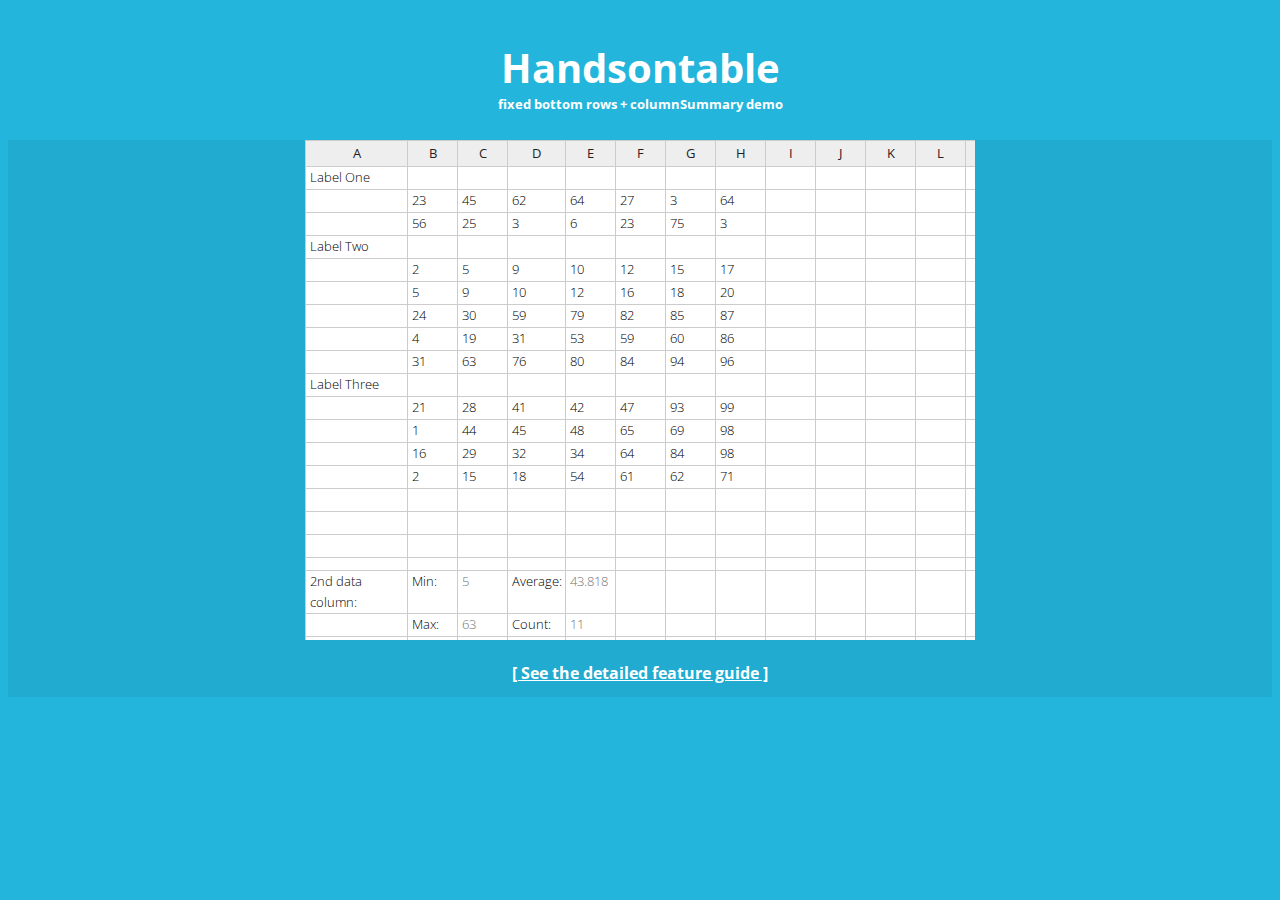
<file: index.html>
<!DOCTYPE html>
<html>
<head lang="en">
  <meta charset="UTF-8">
  <meta name="viewport" content="width=device-width, initial-scale=1">

  <title>Fixed bottom rows + columnSummary plugin demo</title>

  <!--<script src="http://localhost/dist/handsontable.full.js"></script>-->
  <!--<link rel="stylesheet" media="screen" href="http://localhost/dist/handsontable.full.css">-->

  <script src="lib/handsontable.full.js"></script>
  <link rel="stylesheet" media="screen" href="lib/handsontable.full.css">

  <link href='http://fonts.googleapis.com/css?family=Open+Sans:400,600' rel='stylesheet' type='text/css'>
  <link rel="stylesheet" media="screen" href="style.css">
  <style>


  </style>
</head>
<body>
<header>
  <h1>Handsontable</h1>

  <h2>fixed bottom rows + columnSummary demo</h2>
</header>

<div id="middle-pane">
  <div id="example"></div><br>
  <a href="features/index.html">[ See the detailed feature guide ]</a>
</div>

<script type="text/javascript">

  var elem = document.querySelector('#example');
  var hot = new Handsontable(elem, {
    data: [
      ['Label One'],
      ['', 23, 45, 62, 64, 27, 3, 64],
      ['', 56, 25, 3, 6, 23, 75, 3],
      ['Label Two'],
      ['', 2, 5, 9, 10, 12, 15, 17],
      ['', 5, 9, 10, 12, 16, 18, 20],
      ['', 24, 30, 59, 79, 82, 85, 87],
      ['', 4, 19, 31, 53, 59, 60, 86],
      ['', 31, 63, 76, 80, 84, 94, 96],
      ['Label Three'],
      ['', 21, 28, 41, 42, 47, 93, 99],
      ['', 1, 44, 45, 48, 65, 69, 98],
      ['', 16, 29, 32, 34, 64, 84, 98],
      ['', 2, 15, 18, 54, 61, 62, 71]
    ],
    minCols: 15,
    colHeaders: true,
    minRows: 53,
    maxRows: 53,
    fixedRowsBottom: 3,
    viewportColumnRenderingOffset: 2,
    columnSummary: [
      {
        destinationColumn: 2,
        destinationRow: 2,
        reversedRowCoords: true,
        type: 'min',
        forceNumeric: true,
        suppressDataTypeErrors: true
      },
      {
        destinationColumn: 2,
        destinationRow: 1,
        reversedRowCoords: true,
        type: 'max',
        forceNumeric: true,
        suppressDataTypeErrors: true
      },
      {
        destinationColumn: 2,
        destinationRow: 52,
        type: 'sum',
        forceNumeric: true,
        suppressDataTypeErrors: true
      },
      {
        destinationColumn: 4,
        destinationRow: 50,
        type: 'average',
        forceNumeric: true,
        suppressDataTypeErrors: true,
        roundFloat: 3
      },
      {
        destinationColumn: 4,
        destinationRow: 51,
        type: 'count',
        forceNumeric: true,
        suppressDataTypeErrors: true
      },
      {
        destinationColumn: 4,
        destinationRow: 52,
        type: 'custom',
        customFunction: function(endpoint) {

          /* this function counts all cells with a metadata "extraProperty" set to true */


          // endpoint contains data connected to the summary endpoint
          // this.hot is a refference to the main Handsontable instance
          var hotInstance = this.hot;
          var counter = 0;

          // helper function
          function checkRange(rowRange) {
            var i = rowRange[1] || rowRange[0];
            var counter = 0;

            do {

              if (hotInstance.getCellMeta(i, endpoint.sourceColumn).extraProperty === true) {
                counter++;
              }

              i--;
            } while (i >= rowRange[0]);
            return counter;
          }

          // go through all declared ranges
          for (var r in endpoint.ranges) {
            if (endpoint.ranges.hasOwnProperty(r)) {
              counter += checkRange(endpoint.ranges[r]);
            }
          }

          return counter;
        },
        forceNumeric: true,
        suppressDataTypeErrors: true
      }
    ],
    width: 670,
    height: 500,
    afterInit: function() {
      this.populateFromArray(50, 0, [
        ['2nd data column:', 'Min:', '', 'Average:', ''],
        ['', 'Max:', '', 'Count:', ''],
        ['', 'Sum:', '', 'Custom:', '']
      ]);

      // set the extra property to certain cells
      this.setCellMeta(4, 4, 'extraProperty', true);
      this.setCellMeta(6, 4, 'extraProperty', true);
      this.setCellMeta(10, 4, 'extraProperty', false);
      this.setCellMeta(11, 4, 'extraProperty', true);
      this.setCellMeta(12, 4, 'extraProperty', 'different value');

      // ensure the summary values are up to date:
      this.getPlugin('columnSummary').refreshAllEndpoints();
    }
  });

</script>
</body>
</html>
</file>
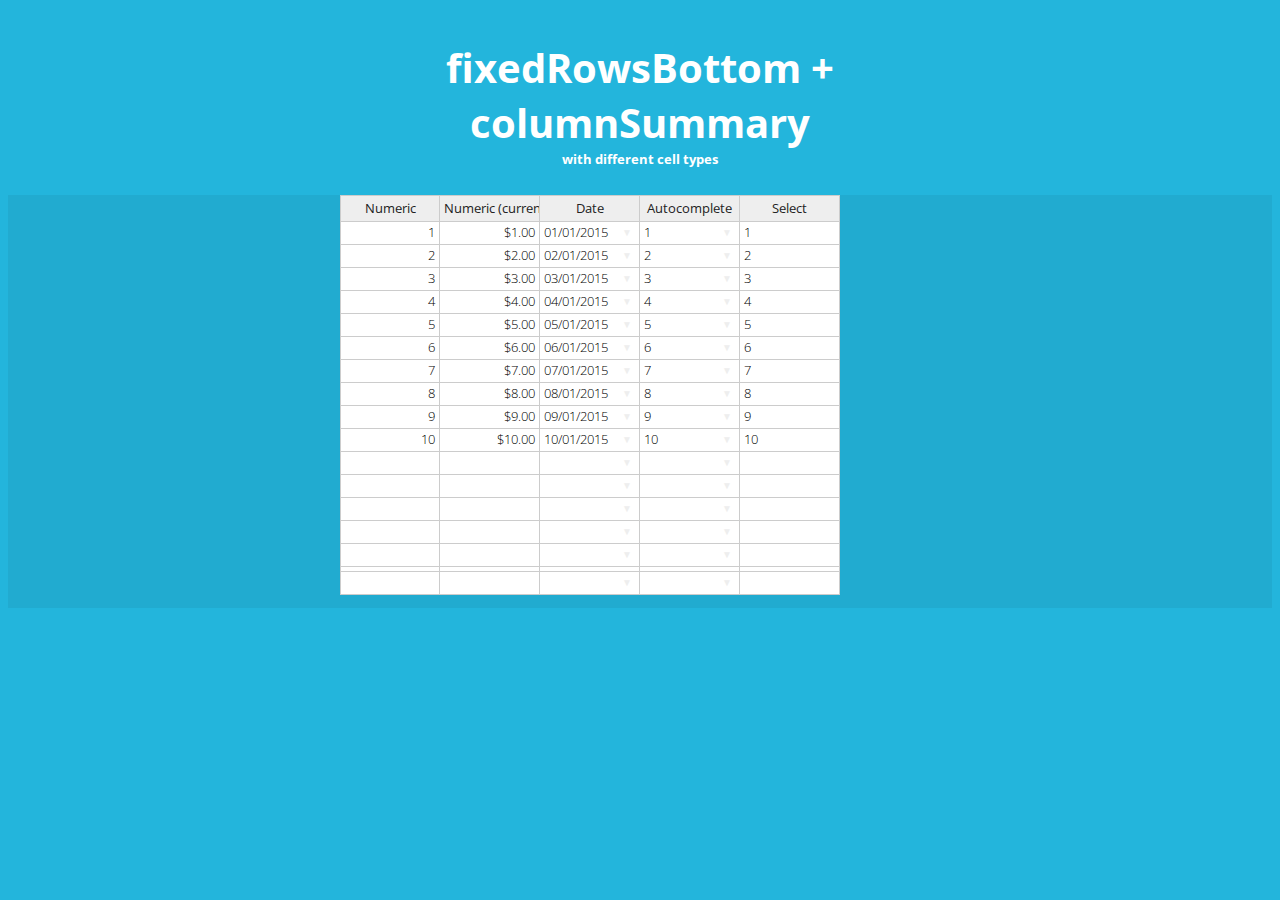
<file: rendererDemos/index.html>
<!DOCTYPE html>
<html>
<head lang="en">
  <meta charset="UTF-8">
  <meta name="viewport" content="width=device-width, initial-scale=1">

  <title>Fixed bottom rows + columnSummary plugin demo</title>
  <script src="../lib/handsontable.full.js"></script>
  <link rel="stylesheet" media="screen" href="../lib/handsontable.full.css">

  <link href='http://fonts.googleapis.com/css?family=Open+Sans:400,600' rel='stylesheet' type='text/css'>
  <link rel="stylesheet" media="screen" href="../style.css">
  <style>


  </style>
</head>
<body>
<header>
  <h1>fixedRowsBottom + columnSummary</h1>

  <h2>with different cell types</h2>
</header>

<div id="middle-pane">
  <div id="example"></div>
</div>

<script type="text/javascript">

  var elem = document.querySelector('#example');
  var hot = new Handsontable(elem, {
    data: createData(10, 20),
    minRows: 40,
    maxRows: 41,
    minSpareRows: 1,
    fixedRowsBottom: 1,
    height: 400,
    width: 600,
    colHeaders: ['Numeric', 'Numeric (currency)', 'Date', 'Autocomplete', 'Select'],
    colWidths: [100, 100, 100 ,100, 100],
    columns: [
      {
        type: 'numeric'
      },
      {
        type: 'numeric',
        format: '$0,0.00',
        language: 'en'
      },
      {
        type: 'date',
        dateFormat: 'DD/MM/YYYY',
        defaultDate: '01/01/1900'
      },
      {
        type: 'autocomplete',
        source: ['1', '2', '3', '4', '5', '6', '7', '8', '9'],
        strict: false
      },
      {
        editor: 'select',
        selectOptions: ['1', '2', '3', '4', '5', '6', '7', '8', '9']
      }
    ],
    columnSummary: [
      {
        destinationColumn: 0,
        destinationRow: 0,
        reversedRowCoords: true,
        type: 'sum',
        forceNumeric: true,
        suppressDataTypeErrors: true
      },
      {
        destinationColumn: 1,
        destinationRow: 0,
        reversedRowCoords: true,
        type: 'sum',
        forceNumeric: true,
        suppressDataTypeErrors: true
      },
      {
        destinationColumn: 2,
        destinationRow: 0,
        reversedRowCoords: true,
        type: 'sum',
        forceNumeric: true,
        suppressDataTypeErrors: true
      },
      {
        destinationColumn: 3,
        destinationRow: 0,
        reversedRowCoords: true,
        type: 'sum',
        forceNumeric: true,
        suppressDataTypeErrors: true
      },
      {
        destinationColumn: 4,
        destinationRow: 0,
        reversedRowCoords: true,
        type: 'sum',
        forceNumeric: true,
        suppressDataTypeErrors: true
      }
    ]
  });

  function createData(rowCount, colCount) {
    rowCount = typeof rowCount === 'number' ? rowCount : 100;
    colCount = typeof colCount === 'number' ? colCount : 4;

    var rows = []
        , i
        , j;

    for (i = 0; i < rowCount; i++) {
      var row = [];
      for (j = 0; j < colCount; j++) {
        if(j === 2) {
          row.push((i < 9 ? '0' : '') + (i + 1) + '/01/2015');
        } else {
          row.push((i + 1));
        }
      }
      rows.push(row);
    }
    return rows;
  }

</script>
</body>
</html>
</file>
<file: lib/handsontable.full.css>
/*!
 * Handsontable 0.15.0-beta6
 * Handsontable is a JavaScript library for editable tables with basic copy-paste compatibility with Excel and Google Docs
 *
 * Copyright 2015 Handsoncode sp. z o.o. <hello@handsontable.com>
 * Licensed under the MIT license.
 * http://handsontable.com/
 *
 * Date: Wed Aug 12 2015 14:26:10 GMT+0200 (CEST)
 */

.handsontable {
  position: relative;
}

.handsontable .hide{
  display: none;
}
.handsontable .relative {
  position: relative;
}

.handsontable.htAutoColumnSize {
  visibility: hidden;
  left: 0;
  position: absolute;
  top: 0;
}

.handsontable .wtHider {
  width: 0;
}

.handsontable .wtSpreader {
  position: relative;
  width: 0; /*must be 0, otherwise blank space appears in scroll demo after scrolling max to the right */
  height: auto;
}

.handsontable table,
.handsontable tbody,
.handsontable thead,
.handsontable td,
.handsontable th,
.handsontable input,
.handsontable textarea,
.handsontable div {
  box-sizing: content-box;
  -webkit-box-sizing: content-box;
  -moz-box-sizing: content-box;
}

.handsontable input,
.handsontable textarea {
  min-height: initial;
}

.handsontable table.htCore {
  border-collapse: separate;
  /*it must be separate, otherwise there are offset miscalculations in WebKit: http://stackoverflow.com/questions/2655987/border-collapse-differences-in-ff-and-webkit*/
  /*this actually only changes appearance of user selection - does not make text unselectable
  -webkit-user-select: none;
  -khtml-user-select: none;
  -moz-user-select: none;
  -o-user-select: none;
  -ms-user-select: none;
  /*user-select: none; /*no browser supports unprefixed version*/
  border-spacing: 0;
  margin: 0;
  border-width: 0;
  table-layout: fixed;
  width: 0;
  outline-width: 0;
  /* reset bootstrap table style. for more info see: https://github.com/handsontable/handsontable/issues/224 */
  max-width: none;
  max-height: none;
}

.handsontable col {
  width: 50px;
}

.handsontable col.rowHeader {
  width: 50px;
}

.handsontable th,
.handsontable td {
  border-right: 1px solid #CCC;
  border-bottom: 1px solid #CCC;
  height: 22px;
  empty-cells: show;
  line-height: 21px;
  padding: 0 4px 0 4px;
  /* top, bottom padding different than 0 is handled poorly by FF with HTML5 doctype */
  background-color: #FFF;
  vertical-align: top;
  overflow: hidden;
  outline-width: 0;
  white-space: pre-line;
  /* preserve new line character in cell */
}

.handsontable td.htInvalid {
  background-color: #ff4c42 !important; /*gives priority over td.area selection background*/
}

.handsontable td.htNoWrap {
  white-space: nowrap;
}

.handsontable th:last-child {
  /*Foundation framework fix*/
  border-right: 1px solid #CCC;
  border-bottom: 1px solid #CCC;
}

.handsontable tr:first-child th.htNoFrame,
.handsontable th:first-child.htNoFrame,
.handsontable th.htNoFrame {
  border-left-width: 0;
  background-color: white;
  border-color: #FFF;
}

.handsontable th:first-child,
.handsontable td:first-of-type,
.handsontable thead tr th:nth-child(2),
.handsontable .htNoFrame + th,
.handsontable .htNoFrame + td {
  border-left: 1px solid #CCC;
}

.handsontable tr:first-child th,
.handsontable tr:first-child td {
  border-top: 1px solid #CCC;
}

.ht_master:not(.innerBorderLeft) ~ .handsontable tbody tr th,
.ht_master:not(.innerBorderLeft) ~ .handsontable:not(.ht_clone_top) thead tr th:first-child
{
  border-right-width: 0;
}

.ht_master:not(.innerBorderTop) thead tr:last-child th,
.ht_master:not(.innerBorderTop) ~ .handsontable thead tr:last-child th,
.ht_master:not(.innerBorderTop) thead tr.lastChild th,
.ht_master:not(.innerBorderTop) ~ .handsontable thead tr.lastChild th {
  border-bottom-width: 0;
}

.handsontable th {
  background-color: #EEE;
  color: #222;
  text-align: center;
  font-weight: normal;
  white-space: nowrap;
}

.handsontable thead th {
  padding: 0;
}

.handsontable th.active {
  background-color: #CCC;
}

.handsontable thead th .relative {
  padding: 2px 4px;
}

/* plugins */

.handsontable .manualColumnMover {
  position: fixed;
  left: 0;
  top: 0;
  background-color: transparent;
  width: 5px;
  height: 25px;
  z-index: 999;
  cursor: move;
}

.handsontable .manualRowMover {
  position: fixed;
  left: -4px;
  top: 0;
  background-color: transparent;
  height: 5px;
  width: 50px;
  z-index: 999;
  cursor: move;
}

.handsontable .manualColumnMoverGuide,
.handsontable .manualRowMoverGuide {
  position: fixed;
  left: 0;
  top: 0;
  background-color: #CCC;
  width: 25px;
  height: 25px;
  opacity: 0.7;
  display: none;
}

.handsontable .manualColumnMoverGuide.active,
.handsontable .manualRowMoverGuide.active {
  display: block;
}

.handsontable .manualColumnMover:hover,
.handsontable .manualColumnMover.active,
.handsontable .manualRowMover:hover,
.handsontable .manualRowMover.active{
  background-color: #88F;
}

/* row + column resizer*/

.handsontable .manualColumnResizer {
  position: fixed;
  top: 0;
  cursor: col-resize;
  z-index: 110;
  width: 5px;
  height: 25px;
}

.handsontable .manualRowResizer {
  position: fixed;
  left: 0;
  cursor: row-resize;
  z-index: 110;
  height: 5px;
  width: 50px;
}

.handsontable .manualColumnResizer:hover,
.handsontable .manualColumnResizer.active,
.handsontable .manualRowResizer:hover,
.handsontable .manualRowResizer.active {
  background-color: #AAB;
}

.handsontable .manualColumnResizerGuide {
  position: fixed;
  right: 0;
  top: 0;
  background-color: #AAB;
  display: none;
  width: 0;
  border-right: 1px dashed #777;
  margin-left: 5px;
}

.handsontable .manualRowResizerGuide {
  position: fixed;
  left: 0;
  bottom: 0;
  background-color: #AAB;
  display: none;
  height: 0;
  border-bottom: 1px dashed #777;
  margin-top: 5px;
}

.handsontable .manualColumnResizerGuide.active,
.handsontable .manualRowResizerGuide.active {
  display: block;
}

.handsontable .columnSorting {
  position: relative;
}

.handsontable .columnSorting:hover {
  text-decoration: underline;
  cursor: pointer;
}

.handsontable .columnSorting.ascending::after {
  content: '\25B2';
  color: #5f5f5f;
  position: absolute;
  right: -15px;
}

.handsontable .columnSorting.descending::after {
  content: '\25BC';
  color: #5f5f5f;
  position: absolute;
  right: -15px;
}

/* border line */

.handsontable .wtBorder {
  position: absolute;
  font-size: 0;
}
.handsontable .wtBorder.hidden{
  display:none !important;
}

.handsontable td.area {
  background: -moz-linear-gradient(top,  rgba(181,209,255,0.34) 0%, rgba(181,209,255,0.34) 100%); /* FF3.6+ */
  background: -webkit-gradient(linear, left top, left bottom, color-stop(0%,rgba(181,209,255,0.34)), color-stop(100%,rgba(181,209,255,0.34))); /* Chrome,Safari4+ */
  background: -webkit-linear-gradient(top,  rgba(181,209,255,0.34) 0%,rgba(181,209,255,0.34) 100%); /* Chrome10+,Safari5.1+ */
  background: -o-linear-gradient(top,  rgba(181,209,255,0.34) 0%,rgba(181,209,255,0.34) 100%); /* Opera 11.10+ */
  background: -ms-linear-gradient(top,  rgba(181,209,255,0.34) 0%,rgba(181,209,255,0.34) 100%); /* IE10+ */
  background: linear-gradient(to bottom,  rgba(181,209,255,0.34) 0%,rgba(181,209,255,0.34) 100%); /* W3C */
  filter: progid:DXImageTransform.Microsoft.gradient( startColorstr='#57b5d1ff', endColorstr='#57b5d1ff',GradientType=0 ); /* IE6-9 */
  background-color: #fff;
}

/* fill handle */

.handsontable .wtBorder.corner {
  font-size: 0;
  cursor: crosshair;
}

.handsontable .htBorder.htFillBorder {
  background: red;
  width: 1px;
  height: 1px;
}

.handsontableInput {
  border:none;
  outline-width: 0;
  margin: 0 ;
  padding: 1px 5px 0 5px;
  font-family: inherit;
  line-height: 21px;
  font-size: inherit;
  box-shadow: 0 0 0 2px #5292F7 inset;
  resize: none;
  /*below are needed to overwrite stuff added by jQuery UI Bootstrap theme*/
  display: inline-block;
  color: #000;
  border-radius: 0;
  background-color: #FFF;
  /*overwrite styles potentionally made by a framework*/
}

.handsontableInputHolder {
  position: absolute;
  top: 0;
  left: 0;
  z-index: 100;
}

.htSelectEditor {
  -webkit-appearance: menulist-button !important;
  position: absolute;
  width: auto;
}

/*
TextRenderer readOnly cell
*/

.handsontable .htDimmed {
  color: #777;
}

.handsontable .htSubmenu {
  position: relative;
}

.handsontable .htSubmenu :after{
  content: '▶';
  color: #777;
  position: absolute;
  right: 5px;
}


/*
TextRenderer horizontal alignment
*/
.handsontable .htLeft{
  text-align: left;
}
.handsontable .htCenter{
  text-align: center;
}
.handsontable .htRight{
  text-align: right;
}
.handsontable .htJustify{
  text-align: justify;
}
/*
TextRenderer vertical alignment
*/
.handsontable .htTop{
  vertical-align: top;
}
.handsontable .htMiddle{
  vertical-align: middle;
}
.handsontable .htBottom{
  vertical-align: bottom;
}

/*
TextRenderer placeholder value
*/

.handsontable .htPlaceholder {
  color: #999;
}

/*
AutocompleteRenderer down arrow
*/

.handsontable .htAutocompleteArrow {
  float: right;
  font-size: 10px;
  color: #EEE;
  cursor: default;
  width: 16px;
  text-align: center;
}

.handsontable td .htAutocompleteArrow:hover {
  color: #777;
}

.handsontable td.area .htAutocompleteArrow {
  color: #d3d3d3;
}

/*
CheckboxRenderer
*/

.handsontable .htCheckboxRendererInput.noValue {
  opacity: 0.5;
}

/*
NumericRenderer
*/

.handsontable .htNumeric {
  text-align: right;
}

/*
Comment For Cell
*/
.htCommentCell{
  position: relative;
}
.htCommentCell:after{
  content: '';
  position: absolute;
  top: 0;
  right: 0;
  border-left: 6px solid transparent;
  border-top: 6px solid red;
}

@-webkit-keyframes opacity-hide {
  from {
    opacity: 1;
  }
  to {
    opacity: 0;
    /*display: none;*/
  }
}
@keyframes opacity-hide {
  from {
    /*display: block;*/
    opacity: 1;
  }
  to {
    opacity: 0;
    /*display: none;*/
  }
}

@-webkit-keyframes opacity-show {
  from {
    opacity: 0;
    /*display: none;*/
  }
  to {
    opacity: 1;
    /*display: block;*/
  }
}
@keyframes opacity-show {
  from {
    opacity: 0;
    /*display: none;*/
  }
  to {
    opacity: 1;
    /*display: block;*/
  }
}

/**
 * Handsontable in Handsontable
 */

.handsontable .handsontable.ht_clone_top .wtHider {
  padding: 0 0 5px 0;
}

/* removing shadows, TODO: remove the commented code and this comment  */
/*.handsontable .handsontable:not(.ht_master) table {*/
  /*-webkit-box-shadow: 1px 2px 5px rgba(0, 0, 0, 0.4);*/
  /*box-shadow: 1px 2px 5px rgba(0, 0, 0, 0.4);*/
/*}*/

/**
* Autocomplete Editor
*/
.handsontable .autocompleteEditor.handsontable {
  padding-right: 17px;
}
.handsontable .autocompleteEditor.handsontable.htMacScroll {
  padding-right: 15px;
}


/**
 * Handsontable listbox theme
 */

.handsontable.listbox {
  margin: 0;
}

.handsontable.listbox .ht_master table {
  border: 1px solid #ccc;
  border-collapse: separate;
  background: white;
}

.handsontable.listbox th,
.handsontable.listbox tr:first-child th,
.handsontable.listbox tr:last-child th,
.handsontable.listbox tr:first-child td,
.handsontable.listbox td {
  border-width: 0;
}

.handsontable.listbox th,
.handsontable.listbox td {
  white-space: nowrap;
  text-overflow: ellipsis;
}

.handsontable.listbox td.htDimmed {
  cursor: default;
  color: inherit;
  font-style: inherit;
}

.handsontable.listbox .wtBorder {
  visibility: hidden;
}

.handsontable.listbox tr td.current,
.handsontable.listbox tr:hover td {
  background: #eee;
}

.htContextMenu {
  display: none;
  position: absolute;
  z-index: 1060; /*needs to be higher than 1050 - z-index for Twitter Bootstrap modal (#1569)*/
  overflow: hidden;
}

.htContextMenu .ht_clone_top,
.htContextMenu .ht_clone_left,
.htContextMenu .ht_clone_top_left_corner,
.htContextMenu .ht_clone_debug {
  display: none;
}

.ht_clone_top {
  z-index: 101;
}

.ht_clone_left {
  z-index: 102;
}

.ht_clone_top_left_corner,
.ht_clone_bottom_left_corner {
  z-index: 103;
}

.ht_clone_debug {
  z-index: 103;
}

.htContextMenu table.htCore {
  border: 1px solid #bbb;
}

.htContextMenu .wtBorder {
  visibility: hidden;
}

.htContextMenu table tbody tr td {
  background: white;
  border-width: 0;
  padding: 4px 6px 0px 6px;
  cursor: pointer;
  overflow: hidden;
  white-space: nowrap;
  text-overflow: ellipsis;
}

.htContextMenu table tbody tr td:first-child {
  border: 0;
}

.htContextMenu table tbody tr td.htDimmed{
  font-style: normal;
  color: #323232;
}

.htContextMenu table tbody tr td.current,
.htContextMenu table tbody tr td.zeroclipboard-is-hover {
  background: rgb(233, 233, 233);
}

.htContextMenu table tbody tr td.htSeparator {
  border-top: 1px solid #bbb;
  height: 0;
  padding: 0;
}

.htContextMenu table tbody tr td.htDisabled {
  color: #999;
}

.htContextMenu table tbody tr td.htDisabled:hover {
  background: white;
  color: #999;
  cursor: default;
}
.htContextMenu table tbody tr td div{
  padding-left: 10px;
}
.htContextMenu table tbody tr td div span.selected{
  margin-top: -2px;
  position: absolute;
  left: 4px;
}

.htContextMenu .ht_master .wtHolder {
  overflow: hidden;
}

.handsontable td.htSearchResult {
  background: #fcedd9;
  color: #583707;
}

/*
Cell borders
*/
.htBordered{
  /*box-sizing: border-box !important;*/
  border-width: 1px;
}
.htBordered.htTopBorderSolid{
  border-top-style: solid;
  border-top-color: #000;
}
.htBordered.htRightBorderSolid{
  border-right-style: solid;
  border-right-color: #000;
}
.htBordered.htBottomBorderSolid{
  border-bottom-style: solid;
  border-bottom-color: #000;
}
.htBordered.htLeftBorderSolid{
  border-left-style: solid;
  border-left-color: #000;
}

.htCommentTextArea{
  -moz-box-shadow: 1px 1px 2px #bbb;
  -webkit-box-shadow: 1px 1px 2px #bbb;
  background-color: #FFFACD;
  border: 1px solid #999;
  box-shadow: 1px 1px 2px #bbb;
  font-family: 'Arial';
}


/* Grouping indicators */
.handsontable colgroup col.rowHeader.htGroupCol {
  width: 25px !important;
}
.handsontable colgroup col.rowHeader.htGroupColClosest {
  width: 30px !important;
}

.handsontable .htGroupIndicatorContainer {
  background: #fff;
  border: 0px;
  padding-bottom: 0px;
  vertical-align: bottom;
  position: relative;
}

.handsontable thead .htGroupIndicatorContainer {
  vertical-align: top;
  border-bottom: 0px;
}

.handsontable tbody tr th:nth-last-child(2) {
  border-right: 1px solid #CCC;
}

.handsontable thead tr:nth-last-child(2) th {
  border-bottom: 1px solid #CCC;
  padding-bottom: 5px;
}


.ht_clone_top_left_corner thead tr th:nth-last-child(2) {
  border-right: 1px solid #CCC;
}

.htVerticalGroup {
  height: 100%;
}

.htHorizontalGroup {
  width: 100%;
  height: 100%;
}

.htVerticalGroup:not(.htCollapseButton):after {
  content: "";
  height: 100%;
  width: 1px;
  display: block;
  background: #ccc;
  margin-left: 5px;
}

.htHorizontalGroup:not(.htCollapseButton):after {
  content: "";
  width: 100%;
  height: 1px;
  display: block;
  background: #ccc;
  margin-top: 20%;
}

.htCollapseButton {
  width: 10px;
  height: 10px;
  line-height: 10px;
  text-align: center;
  border-radius: 5px;
  border: 1px solid #f3f3f3;
  -webkit-box-shadow: 1px 1px 3px rgba(0, 0, 0, 0.4);
  box-shadow: 1px 1px 3px rgba(0, 0, 0, 0.4);
  cursor: pointer;
  margin-bottom: 3px;
  position: relative;
}

.htCollapseButton:after {
  content: "";
  height: 300%;
  width: 1px;
  display: block;
  background: #ccc;
  margin-left: 4px;
  position: absolute;
  /*top: -300%;*/
  bottom: 10px;
}


thead .htCollapseButton {
  right: 5px;
  position: absolute;
  top: 5px;
  background: #fff;
}

thead .htCollapseButton:after {
  height: 1px;
  width: 700%;
  right: 10px;
  top: 4px;
}

.handsontable tr th .htGroupStart:after {
  background: transparent;
  border-left: 1px solid #ccc;
  border-top: 1px solid #ccc;
  width: 5px;
  position: relative;
  top: 50%;
}

.handsontable thead tr th .htGroupStart:after {
  background: transparent;
  border-left: 1px solid #ccc;
  border-top: 1px solid #ccc;
  height: 5px;
  width: 50%;
  position: relative;
  top: 0px;
  left: 50%;
}

.handsontable .htGroupLevelTrigger {
  -webkit-box-shadow: 1px 1px 3px rgba(0, 0, 0, 0.4);
  box-shadow: 1px 1px 3px rgba(0, 0, 0, 0.4);
  width: 15px;
  height: 15px;
  margin: 4px auto;
  padding: 0px;
  line-height: 15px;
  cursor: pointer;
}

.handsontable tr th .htExpandButton {
  position: absolute;
  width: 10px;
  height: 10px;
  line-height: 10px;
  text-align: center;
  border-radius: 5px;
  border: 1px solid #f3f3f3;
  -webkit-box-shadow: 1px 1px 3px rgba(0, 0, 0, 0.4);
  box-shadow: 1px 1px 3px rgba(0, 0, 0, 0.4);
  cursor: pointer;
  top: 0px;
  display: none;
}

.handsontable thead tr th .htExpandButton {
  /*left: 5px;*/
  top: 5px;
}

.handsontable tr th .htExpandButton.clickable {
  display: block;
}

.handsontable col.hidden {
  width: 0px !important;
}

.handsontable tr.hidden,
.handsontable tr.hidden td,
.handsontable tr.hidden th {
  display: none;
}

.ht_master,
.ht_clone_left,
.ht_clone_top,
.ht_clone_bottom {
  overflow: hidden;
}

.ht_master .wtHolder {
  overflow: auto;
}

.ht_clone_left .wtHolder {
  overflow-x: hidden;
  overflow-y: auto;
}

.ht_clone_top .wtHolder,
.ht_clone_bottom .wtHolder {
  overflow-x: auto;
  overflow-y: hidden;
}


/*WalkontableDebugOverlay*/

.wtDebugHidden {
  display: none;
}

.wtDebugVisible {
  display: block;
  -webkit-animation-duration: 0.5s;
  -webkit-animation-name: wtFadeInFromNone;
  animation-duration: 0.5s;
  animation-name: wtFadeInFromNone;
}

@keyframes wtFadeInFromNone {
  0% {
    display: none;
    opacity: 0;
  }

  1% {
    display: block;
    opacity: 0;
  }

  100% {
    display: block;
    opacity: 1;
  }
}

@-webkit-keyframes wtFadeInFromNone {
  0% {
    display: none;
    opacity: 0;
  }

  1% {
    display: block;
    opacity: 0;
  }

  100% {
    display: block;
    opacity: 1;
  }
}
/*

 Handsontable Mobile Text Editor stylesheet

 */

.handsontable.mobile,
.handsontable.mobile .wtHolder {
  -webkit-touch-callout:none;
  -webkit-user-select:none;
  -khtml-user-select:none;
  -moz-user-select:none;
  -ms-user-select:none;
  user-select:none;
  -webkit-tap-highlight-color:rgba(0,0,0,0);
  -webkit-overflow-scrolling: touch;
}

.htMobileEditorContainer {
  display: none;
  position: absolute;
  top: 0;
  width: 70%;
  height: 54pt;
  background: #f8f8f8;
  border-radius: 20px;
  border: 1px solid #ebebeb;
  z-index: 999;
  box-sizing: border-box;
  -webkit-box-sizing: border-box;
  -webkit-text-size-adjust: none;
}

.topLeftSelectionHandle:not(.ht_master .topLeftSelectionHandle),
.topLeftSelectionHandle-HitArea:not(.ht_master .topLeftSelectionHandle-HitArea) {
  z-index: 9999;
}

/* Initial left/top coordinates - overwritten when actual position is set */
.topLeftSelectionHandle,
.topLeftSelectionHandle-HitArea,
.bottomRightSelectionHandle,
.bottomRightSelectionHandle-HitArea {
  left: -10000px;
  top: -10000px;
}

.htMobileEditorContainer.active {
  display: block;
}

.htMobileEditorContainer .inputs {
  position: absolute;
  right: 210pt;
  bottom: 10pt;
  top: 10pt;
  left: 14px;
  height: 34pt;
}

.htMobileEditorContainer .inputs textarea {
  font-size: 13pt;
  border: 1px solid #a1a1a1;
  -webkit-appearance: none;
  -webkit-box-shadow: none;
  -moz-box-shadow: none;
  box-shadow: none;
  position: absolute;
  left: 14px;
  right: 14px;
  top: 0;
  bottom: 0;
  padding: 7pt;
}

.htMobileEditorContainer .cellPointer {
  position: absolute;
  top: -13pt;
  height: 0;
  width: 0;
  left: 30px;

  border-left: 13pt solid transparent;
  border-right: 13pt solid transparent;
  border-bottom: 13pt solid #ebebeb;
}

.htMobileEditorContainer .cellPointer.hidden {
  display: none;
}

.htMobileEditorContainer .cellPointer:before {
  content: '';
  display: block;
  position: absolute;
  top: 2px;
  height: 0;
  width: 0;
  left: -13pt;

  border-left: 13pt solid transparent;
  border-right: 13pt solid transparent;
  border-bottom: 13pt solid #f8f8f8;
}

.htMobileEditorContainer .moveHandle {
  position: absolute;
  top: 10pt;
  left: 5px;
  width: 30px;
  bottom: 0px;
  cursor: move;
  z-index: 9999;
}

.htMobileEditorContainer .moveHandle:after {
  content: "..\a..\a..\a..";
  white-space: pre;
  line-height: 10px;
  font-size: 20pt;
  display: inline-block;
  margin-top: -8px;
  color: #ebebeb;
}

.htMobileEditorContainer .positionControls {
  width: 205pt;
  position: absolute;
  right: 5pt;
  top: 0;
  bottom: 0;
}

.htMobileEditorContainer .positionControls > div {
  width: 50pt;
  height: 100%;
  float: left;
}

.htMobileEditorContainer .positionControls > div:after {
  content: " ";
  display: block;
  width: 15pt;
  height: 15pt;
  text-align: center;
  line-height: 50pt;
}

.htMobileEditorContainer .leftButton:after,
.htMobileEditorContainer .rightButton:after,
.htMobileEditorContainer .upButton:after,
.htMobileEditorContainer .downButton:after {
  transform-origin: 5pt 5pt;
  -webkit-transform-origin: 5pt 5pt;
  margin: 21pt 0 0 21pt;
}

.htMobileEditorContainer .leftButton:after {
  border-top: 2px solid #288ffe;
  border-left: 2px solid #288ffe;
  -webkit-transform: rotate(-45deg);
  /*margin-top: 17pt;*/
  /*margin-left: 20pt;*/
}
.htMobileEditorContainer .leftButton:active:after {
  border-color: #cfcfcf;
}

.htMobileEditorContainer .rightButton:after {
  border-top: 2px solid #288ffe;
  border-left: 2px solid #288ffe;
  -webkit-transform: rotate(135deg);
  /*margin-top: 17pt;*/
  /*margin-left: 10pt;*/
}
.htMobileEditorContainer .rightButton:active:after {
  border-color: #cfcfcf;
}

.htMobileEditorContainer .upButton:after {
  /*border-top: 2px solid #cfcfcf;*/
  border-top: 2px solid #288ffe;
  border-left: 2px solid #288ffe;
  -webkit-transform: rotate(45deg);
  /*margin-top: 22pt;*/
  /*margin-left: 15pt;*/
}
.htMobileEditorContainer .upButton:active:after {
  border-color: #cfcfcf;
}

.htMobileEditorContainer .downButton:after {
  border-top: 2px solid #288ffe;
  border-left: 2px solid #288ffe;
  -webkit-transform: rotate(225deg);
  /*margin-top: 15pt;*/
  /*margin-left: 15pt;*/
}
.htMobileEditorContainer .downButton:active:after {
  border-color: #cfcfcf;
}

.handsontable.hide-tween {
  -webkit-animation: opacity-hide 0.3s;
  animation: opacity-hide 0.3s;
  animation-fill-mode: forwards;
  -webkit-animation-fill-mode: forwards;
}

.handsontable.show-tween {
  -webkit-animation: opacity-show 0.3s;
  animation: opacity-show 0.3s;
  animation-fill-mode: forwards;
  -webkit-animation-fill-mode: forwards;
}
/*!
 * Handsontable ContextMenu
 */

.htContextMenu {
  display: none;
  position: absolute;
  z-index: 1060; /*needs to be higher than 1050 - z-index for Twitter Bootstrap modal (#1569)*/
}

.htContextMenu .ht_clone_top,
.htContextMenu .ht_clone_left,
.htContextMenu .ht_clone_corner,
.htContextMenu .ht_clone_debug {
  display: none;
}

.htContextMenu table.htCore {
  outline: 1px solid #bbb;
}

.htContextMenu .wtBorder {
  visibility: hidden;
}

.htContextMenu table tbody tr td {
  background: white;
  border-width: 0;
  padding: 4px 6px 0px 6px;
  cursor: pointer;
  overflow: hidden;
  white-space: nowrap;
  text-overflow: ellipsis;
}

.htContextMenu table tbody tr td:first-child {
  border: 0;
}

.htContextMenu table tbody tr td.htDimmed{
  font-style: normal;
  color: #323232;
}

.htContextMenu table tbody tr td.current,
.htContextMenu table tbody tr td.zeroclipboard-is-hover {
  background: rgb(233, 233, 233);
}

.htContextMenu table tbody tr td.htSeparator {
  border-top: 1px solid #bbb;
  height: 0;
  padding: 0;
}

.htContextMenu table tbody tr td.htDisabled {
  color: #999;
}

.htContextMenu table tbody tr td.htDisabled:hover {
  background: white;
  color: #999;
  cursor: default;
}
.htContextMenu table tbody tr td div{
  padding-left: 10px;
}
.htContextMenu table tbody tr td div span.selected{
  margin-top: -2px;
  position: absolute;
  left: 4px;
}
@charset "UTF-8";

/*!
 * Pikaday
 * Copyright © 2014 David Bushell | BSD & MIT license | http://dbushell.com/
 */

.pika-single {
    z-index: 9999;
    display: block;
    position: relative;
    color: #333;
    background: #fff;
    border: 1px solid #ccc;
    border-bottom-color: #bbb;
    font-family: "Helvetica Neue", Helvetica, Arial, sans-serif;
}

/*
clear child float (pika-lendar), using the famous micro clearfix hack
http://nicolasgallagher.com/micro-clearfix-hack/
*/
.pika-single:before,
.pika-single:after {
    content: " ";
    display: table;
}
.pika-single:after { clear: both }
.pika-single { *zoom: 1 }

.pika-single.is-hidden {
    display: none;
}

.pika-single.is-bound {
    position: absolute;
    box-shadow: 0 5px 15px -5px rgba(0,0,0,.5);
}

.pika-lendar {
    float: left;
    width: 240px;
    margin: 8px;
}

.pika-title {
    position: relative;
    text-align: center;
}

.pika-label {
    display: inline-block;
    *display: inline;
    position: relative;
    z-index: 9999;
    overflow: hidden;
    margin: 0;
    padding: 5px 3px;
    font-size: 14px;
    line-height: 20px;
    font-weight: bold;
    background-color: #fff;
}
.pika-title select {
    cursor: pointer;
    position: absolute;
    z-index: 9998;
    margin: 0;
    left: 0;
    top: 5px;
    filter: alpha(opacity=0);
    opacity: 0;
}

.pika-prev,
.pika-next {
    display: block;
    cursor: pointer;
    position: relative;
    outline: none;
    border: 0;
    padding: 0;
    width: 20px;
    height: 30px;
    /* hide text using text-indent trick, using width value (it's enough) */
    text-indent: 20px;
    white-space: nowrap;
    overflow: hidden;
    background-color: transparent;
    background-position: center center;
    background-repeat: no-repeat;
    background-size: 75% 75%;
    opacity: .5;
    *position: absolute;
    *top: 0;
}

.pika-prev:hover,
.pika-next:hover {
    opacity: 1;
}

.pika-prev,
.is-rtl .pika-next {
    float: left;
    background-image: url('[data-uri]');
    *left: 0;
}

.pika-next,
.is-rtl .pika-prev {
    float: right;
    background-image: url('[data-uri]');
    *right: 0;
}

.pika-prev.is-disabled,
.pika-next.is-disabled {
    cursor: default;
    opacity: .2;
}

.pika-select {
    display: inline-block;
    *display: inline;
}

.pika-table {
    width: 100%;
    border-collapse: collapse;
    border-spacing: 0;
    border: 0;
}

.pika-table th,
.pika-table td {
    width: 14.285714285714286%;
    padding: 0;
}

.pika-table th {
    color: #999;
    font-size: 12px;
    line-height: 25px;
    font-weight: bold;
    text-align: center;
}

.pika-button {
    cursor: pointer;
    display: block;
    box-sizing: border-box;
    -moz-box-sizing: border-box;
    outline: none;
    border: 0;
    margin: 0;
    width: 100%;
    padding: 5px;
    color: #666;
    font-size: 12px;
    line-height: 15px;
    text-align: right;
    background: #f5f5f5;
}

.pika-week {
    font-size: 11px;
    color: #999;
}

.is-today .pika-button {
    color: #33aaff;
    font-weight: bold;
}

.is-selected .pika-button {
    color: #fff;
    font-weight: bold;
    background: #33aaff;
    box-shadow: inset 0 1px 3px #178fe5;
    border-radius: 3px;
}

.is-inrange .pika-button {
    background: #D5E9F7;
}

.is-startrange .pika-button {
    color: #fff;
    background: #6CB31D;
    box-shadow: none;
    border-radius: 3px;
}

.is-endrange .pika-button {
    color: #fff;
    background: #33aaff;
    box-shadow: none;
    border-radius: 3px;
}

.is-disabled .pika-button {
    pointer-events: none;
    cursor: default;
    color: #999;
    opacity: .3;
}

.pika-button:hover {
    color: #fff;
    background: #ff8000;
    box-shadow: none;
    border-radius: 3px;
}

/* styling for abbr */
.pika-table abbr {
    border-bottom: none;
    cursor: help;
}
</file>
<file: style.css>
html, body {
    background: #23b5dc;
}

h1, h2, h3, h4 {
    color: #fff;
    font-weight: bold;
}

h1, h2 {
    text-align: center;
    margin: 0px;
}

h3 {
    margin-left: 30px;
}

h2 {
    margin-bottom: 20pt;
    font-size: 10pt;
}

h1 {
    margin: 30pt 0 0pt 0;
    font-size: 40px;
}

h1 .smaller {
    font-size: 15px;
}

.semibold {
    font-weight: 600;
}

header {
    margin: 0px auto;
    display: block;
    width: 700px;
}

header h3 {
    text-align: right;
    margin-bottom: 5px;
    color: #9ad8e8;
}

#example {
    margin: 0px auto;
    width: 85%;
    overflow: hidden;
}

#middle-pane {
    width: 100%;
    background: #21abd0;
    padding-bottom: 10pt;
}

#middle-pane a {
    display: block;
    text-align: center;
    color: #fff;
    font-weight: bold;
}

* {
    font-family: "Open Sans";
    box-sizing: border-box;
}

.handsontable {
    font-weight: 100;
    font-size: 10pt;
}
</file>
